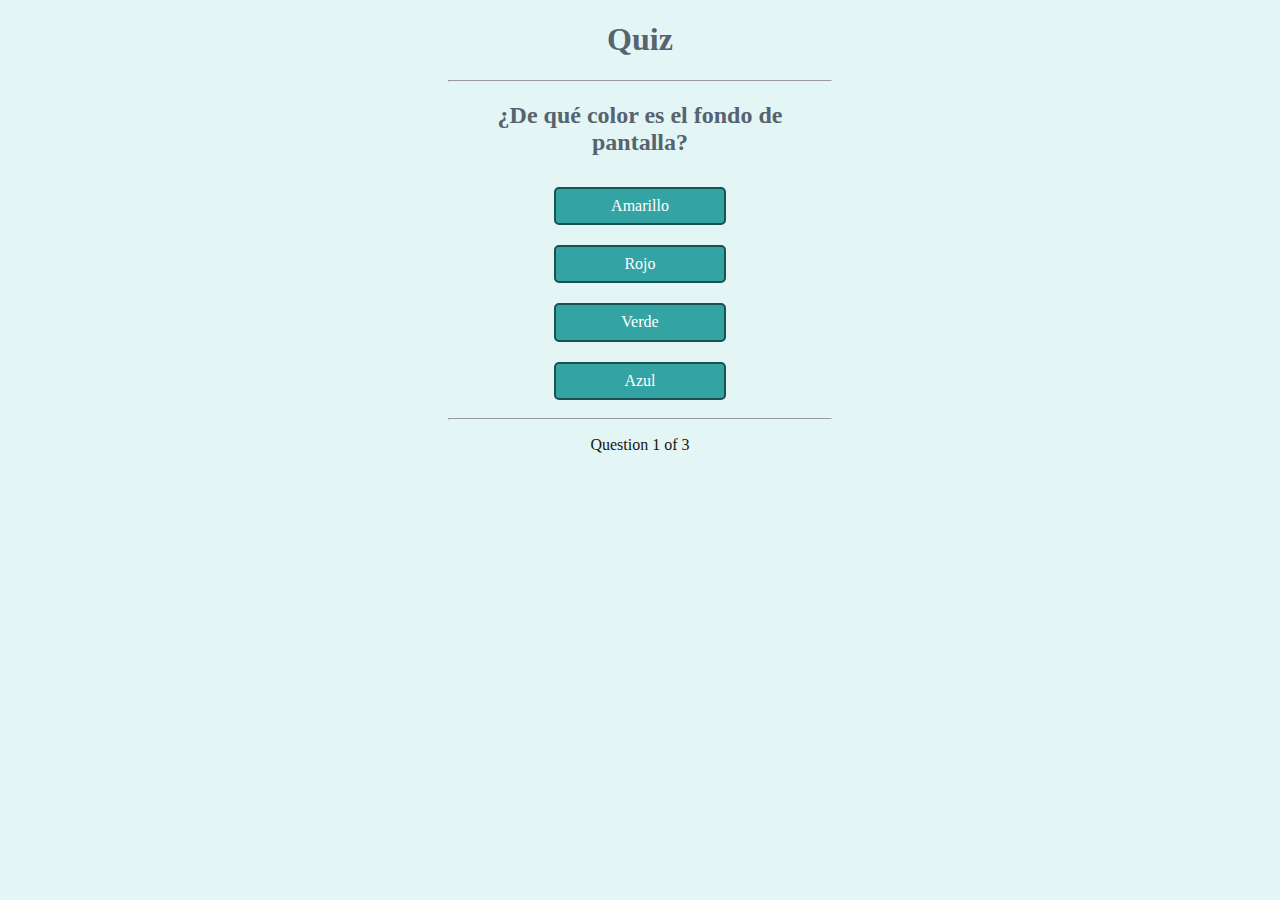
<file: Ejercicio15/index.html>
<!DOCTYPE html>
<html lang="es">

<head>
    <meta charset="UTF-8">
    <meta http-equiv="X-UA-Compatible" content="IE=edge">
    <meta name="viewport" content="width=device-width, initial-scale=1.0">
    <title>Document</title>
    <link rel="stylesheet" href="normalize.css">
    <link rel="stylesheet" href="style.css">
</head>

<body>
    <div id="box-quiz">
        <h1>Quiz</h1>
        <hr>
        <h2 id="question">Texto de la pregunta</h2>
        <button id="b1">Opción 1</button> <br>
        <button id="b2">Opción 2</button> <br>
        <button id="b3">Opción 3</button> <br>
        <button id="b4">Opción 4</button>
        <hr>
        <p id="question-count">Question 1 of 3</p>
    </div>
    <br>
    <div id="box-result">
        <h1>Result</h1>
        <h2 id="score-result">Your scores: 1</h2>
    </div>
    <script src="main.js"></script>
</body>

</html>
</file>
<file: Ejercicio15/style.css>
body{
    text-align: center;
    background-color: #e3f6f5;
}

div{
    width: 30%;
    display: inline-block;
    align-items: center;
    justify-content: center;
}

h1, #question{
    color: #57636e;
}

button{
    margin: 10px;
    width: 45%;
    padding: 8px;
    border: solid 2px #1a5151;
    border-radius: 5px;
    background-color: #34a3a3;
    color: white;
    -webkit-border-radius: 5px;
    -moz-border-radius: 5px;
    -ms-border-radius: 5px;
    -o-border-radius: 5px;
}

#score-result, #question-count{
    color: #19150e;
}
</file>
